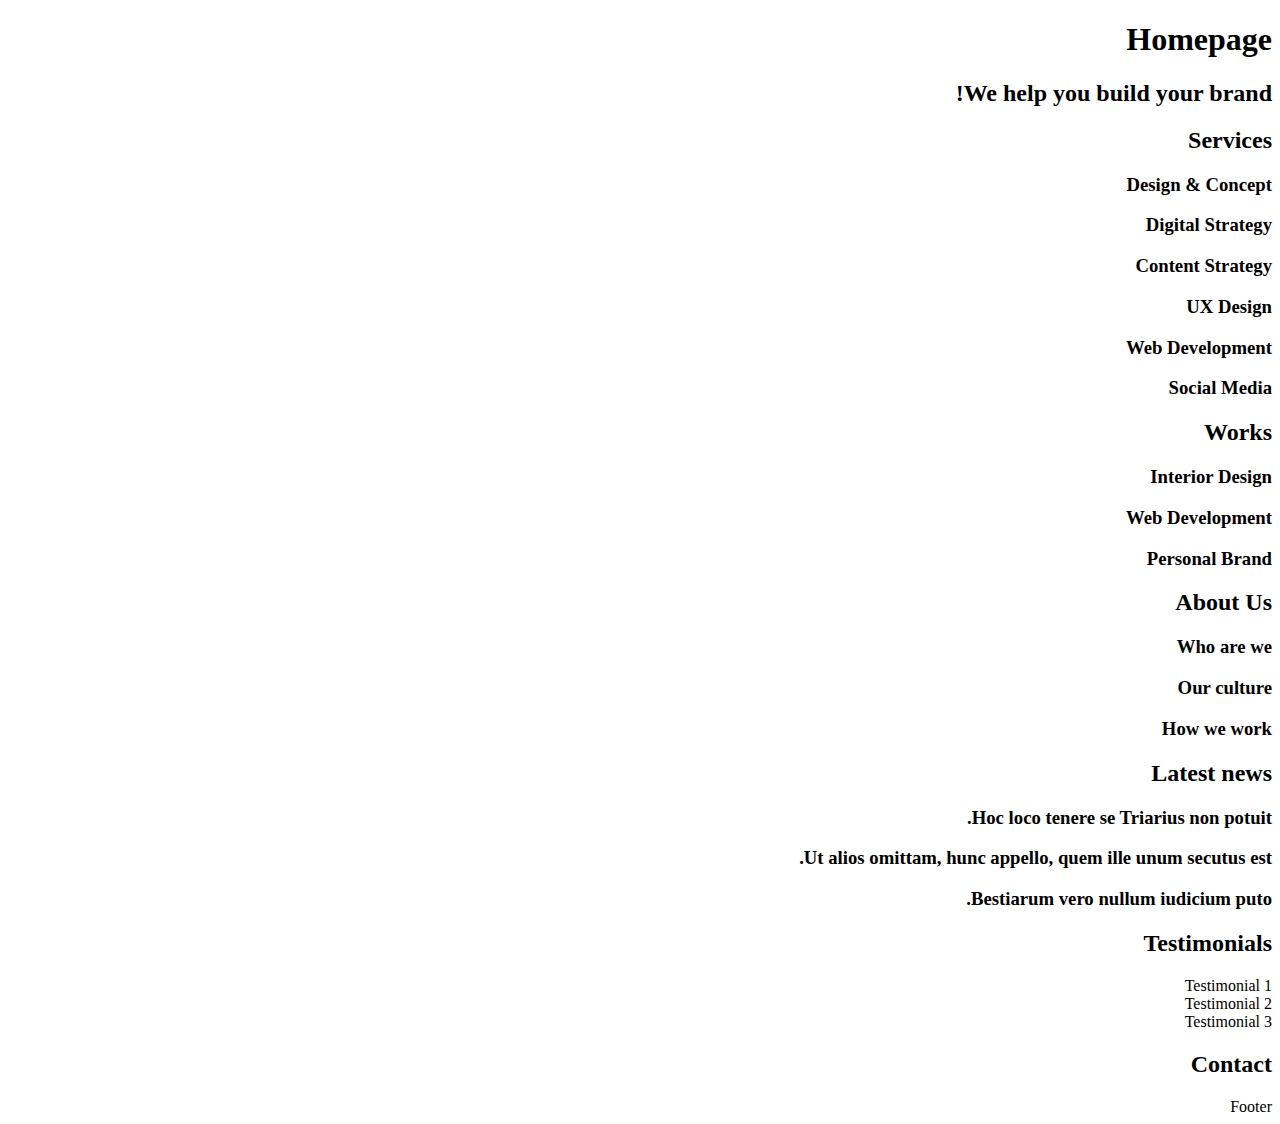
<file: 0x00-html_advanced/10-index.html>
<!DOCTYPE html>
<html lang="en" dir="rtl">

<head>
    <meta charset="utf-8" />
    <meta name="viewport" content="width=device-width, initial-scale=1.0, viewport-fit=cover" />
    <title>Homepage - Techium</title>
    <meta name="description" content="Techium is a digital agency" />
    <link rel="icon" type="image/x-icon" href="./favicon.ico" />
    <link rel="icon" type="image/png" href="./favicon.png" />
</head>

<body>
    <header>
        <nav></nav>
    </header>
    <main>
        <h1>Homepage</h1>
        <section>
            <h2>We help you build your brand!</h2>
        </section>
        <section>
            <h2>Services</h2>
            <h3>Design & Concept</h3>
            <h3>Digital Strategy</h3>
            <h3>Content Strategy</h3>
            <h3>UX Design</h3>
            <h3>Web Development</h3>
            <h3>Social Media</h3>
        </section>
        <section>
            <h2>Works</h2>
            <article>
                <h3>Interior Design</h3>
            </article>
            <article>
                <h3>Web Development</h3>
            </article>
            <article>
                <h3>Personal Brand</h3>
            </article>
        </section>
        <section>
            <h2>About Us</h2>
            <h3>Who are we</h3>
            <h3>Our culture</h3>
            <h3>How we work</h3>
        </section>
        <section>
            <h2>Latest news</h2>
            <article>
                <h3>Hoc loco tenere se Triarius non potuit.</h3>
            </article>
            <article>
                <h3>Ut alios omittam, hunc appello, quem ille unum secutus est.</h3>
            </article>
            <article>
                <h3>Bestiarum vero nullum iudicium puto.</h3>
            </article>
        </section>
        <section>
            <h2>Testimonials</h2>
            <article>Testimonial 1</article>
            <article>Testimonial 2</article>
            <article>Testimonial 3</article>
        </section>
        <section>
            <h2>Contact</h2>
        </section>
    </main>
    <footer>Footer</footer>
</body>

</html>
</file>
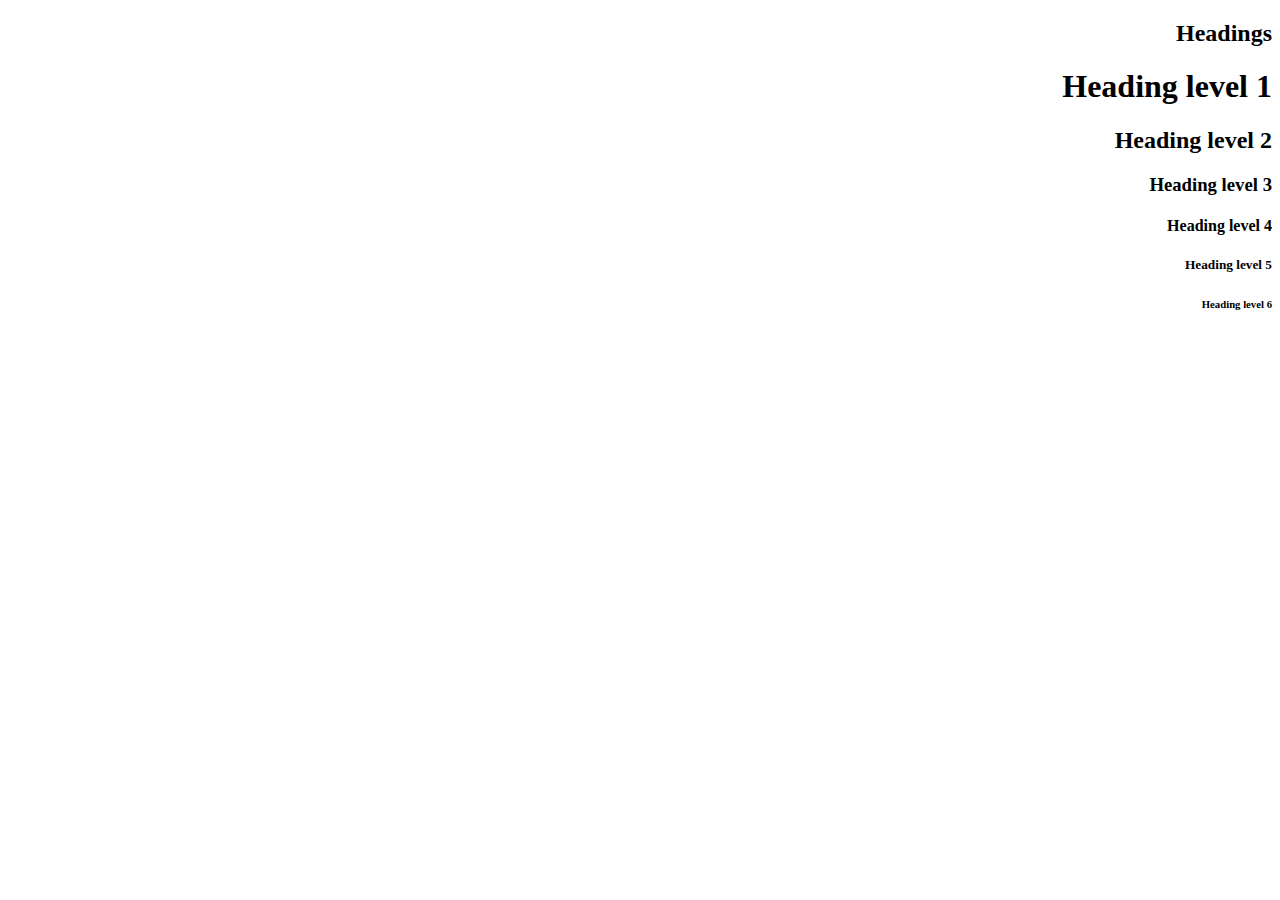
<file: 0x00-html_advanced/11-styleguide.html>
<!DOCTYPE html>
<html lang="en" dir="rtl">

<head>
    <meta charset="utf-8" />
    <meta name="viewport" content="width=device-width, initial-scale=1.0, viewport-fit=cover" />
    <title>Styleguide - Techium</title>
    <meta name="description" content="Techium is a digital agency" />
    <link rel="icon" type="image/x-icon" href="./favicon.ico" />
    <link rel="icon" type="image/png" href="./favicon.png" />
</head>

<body>
    <header></header>
    <main>
        <section>
            <header>
                <h2>Headings</h2>
            </header>
            <h1>Heading level 1</h1>
            <h2>Heading level 2</h2>
            <h3>Heading level 3</h3>
            <h4>Heading level 4</h4>
            <h5>Heading level 5</h5>
            <h6>Heading level 6</h6>
        </section>
    </main>
    <footer></footer>
</body>

</html>
</file>
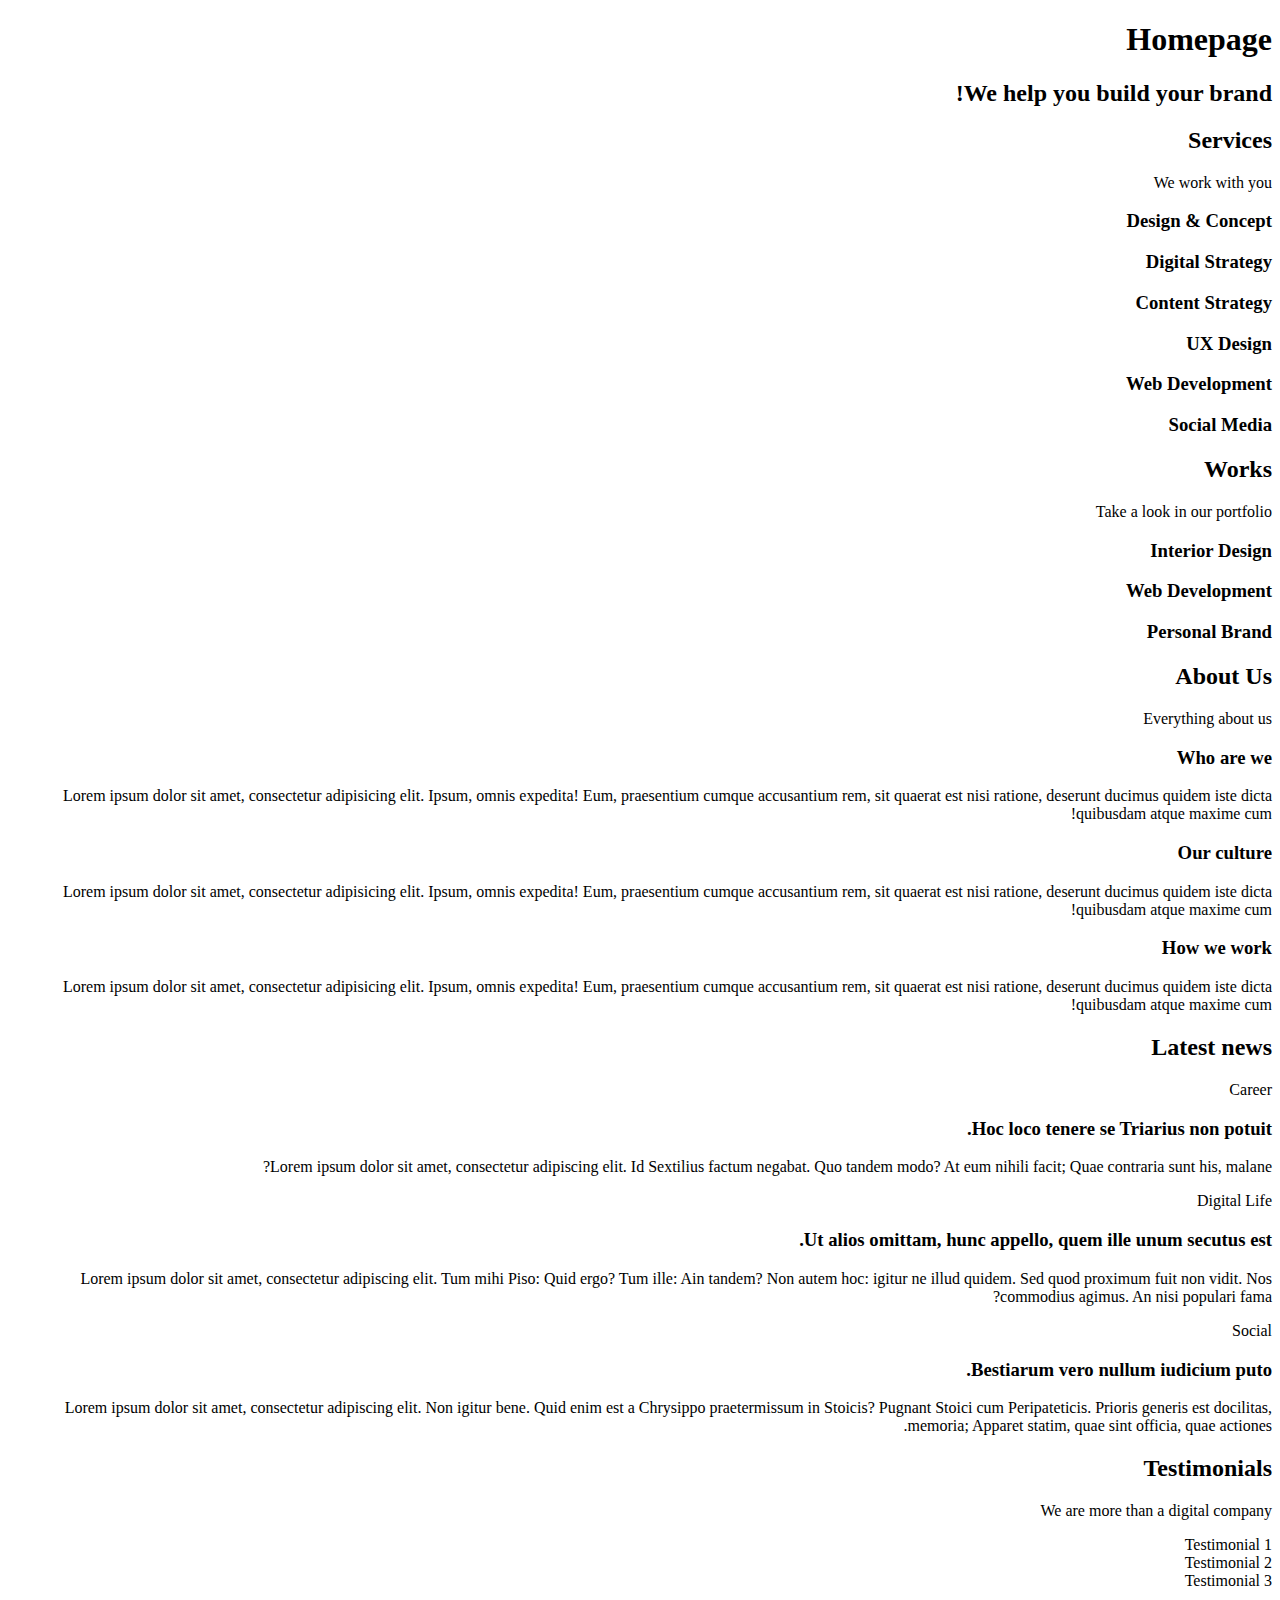
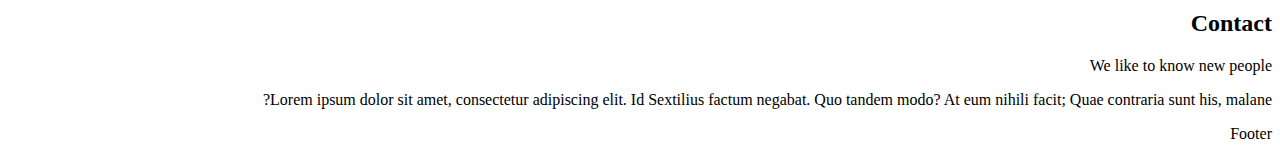
<file: 0x00-html_advanced/12-index.html>
<!DOCTYPE html>
<html lang="en" dir="rtl">

<head>
    <meta charset="utf-8" />
    <meta name="viewport" content="width=device-width, initial-scale=1.0, viewport-fit=cover" />
    <title>Homepage - Techium</title>
    <meta name="description" content="Techium is a digital agency" />
    <link rel="icon" type="image/x-icon" href="./favicon.ico" />
    <link rel="icon" type="image/png" href="./favicon.png" />
</head>

<body>
    <header>
        <nav></nav>
    </header>
    <main>
        <h1>Homepage</h1>
        <section>
            <h2>We help you build your brand!</h2>
        </section>
        <section>
            <h2>Services</h2>
            <p>We work with you</p>
            <h3>Design & Concept</h3>
            <h3>Digital Strategy</h3>
            <h3>Content Strategy</h3>
            <h3>UX Design</h3>
            <h3>Web Development</h3>
            <h3>Social Media</h3>
        </section>
        <section>
            <h2>Works</h2>
            <p>Take a look in our portfolio</p>
            <article>
                <h3>Interior Design</h3>
            </article>
            <article>
                <h3>Web Development</h3>
            </article>
            <article>
                <h3>Personal Brand</h3>
            </article>
        </section>
        <section>
            <h2>About Us</h2>
            <p>Everything about us</p>
            <h3>Who are we</h3>
            <p>
                Lorem ipsum dolor sit amet, consectetur adipisicing elit. Ipsum, omnis expedita! Eum, praesentium cumque
                accusantium rem, sit quaerat est nisi ratione, deserunt ducimus quidem iste dicta
                quibusdam atque maxime cum!
            </p>
            <h3>Our culture</h3>
            <p>
                Lorem ipsum dolor sit amet, consectetur adipisicing elit. Ipsum, omnis expedita! Eum, praesentium cumque
                accusantium rem, sit quaerat est nisi ratione, deserunt ducimus quidem iste dicta
                quibusdam atque maxime cum!
            </p>
            <h3>How we work</h3>
            <p>
                Lorem ipsum dolor sit amet, consectetur adipisicing elit. Ipsum, omnis expedita! Eum, praesentium cumque
                accusantium rem, sit quaerat est nisi ratione, deserunt ducimus quidem iste dicta
                quibusdam atque maxime cum!
            </p>
        </section>
        <section>
            <h2>Latest news</h2>
            <article>
                <p>Career</p>
                <h3>Hoc loco tenere se Triarius non potuit.</h3>
                <p>Lorem ipsum dolor sit amet, consectetur adipiscing elit. Id Sextilius factum negabat. Quo tandem
                    modo? At eum nihili facit; Quae contraria sunt his, malane?</p>
            </article>
            <article>
                <p>Digital Life</p>
                <h3>Ut alios omittam, hunc appello, quem ille unum secutus est.</h3>
                <p>
                    Lorem ipsum dolor sit amet, consectetur adipiscing elit. Tum mihi Piso: Quid ergo? Tum ille: Ain
                    tandem? Non autem hoc: igitur ne illud quidem. Sed quod proximum fuit non vidit. Nos
                    commodius agimus. An nisi populari fama?
                </p>
            </article>
            <article>
                <p>Social</p>
                <h3>Bestiarum vero nullum iudicium puto.</h3>
                <p>
                    Lorem ipsum dolor sit amet, consectetur adipiscing elit. Non igitur bene. Quid enim est a Chrysippo
                    praetermissum in Stoicis? Pugnant Stoici cum Peripateticis. Prioris generis est
                    docilitas, memoria; Apparet statim, quae sint officia, quae actiones.
                </p>
            </article>
        </section>
        <section>
            <h2>Testimonials</h2>
            <p>We are more than a digital company</p>
            <article>Testimonial 1</article>
            <article>Testimonial 2</article>
            <article>Testimonial 3</article>
        </section>
        <section>
            <h2>Contact</h2>
            <p>We like to know new people</p>
            <p>Lorem ipsum dolor sit amet, consectetur adipiscing elit. Id Sextilius factum negabat. Quo tandem modo? At
                eum nihili facit; Quae contraria sunt his, malane?</p>
        </section>
    </main>
    <footer>Footer</footer>
</body>

</html>
</file>
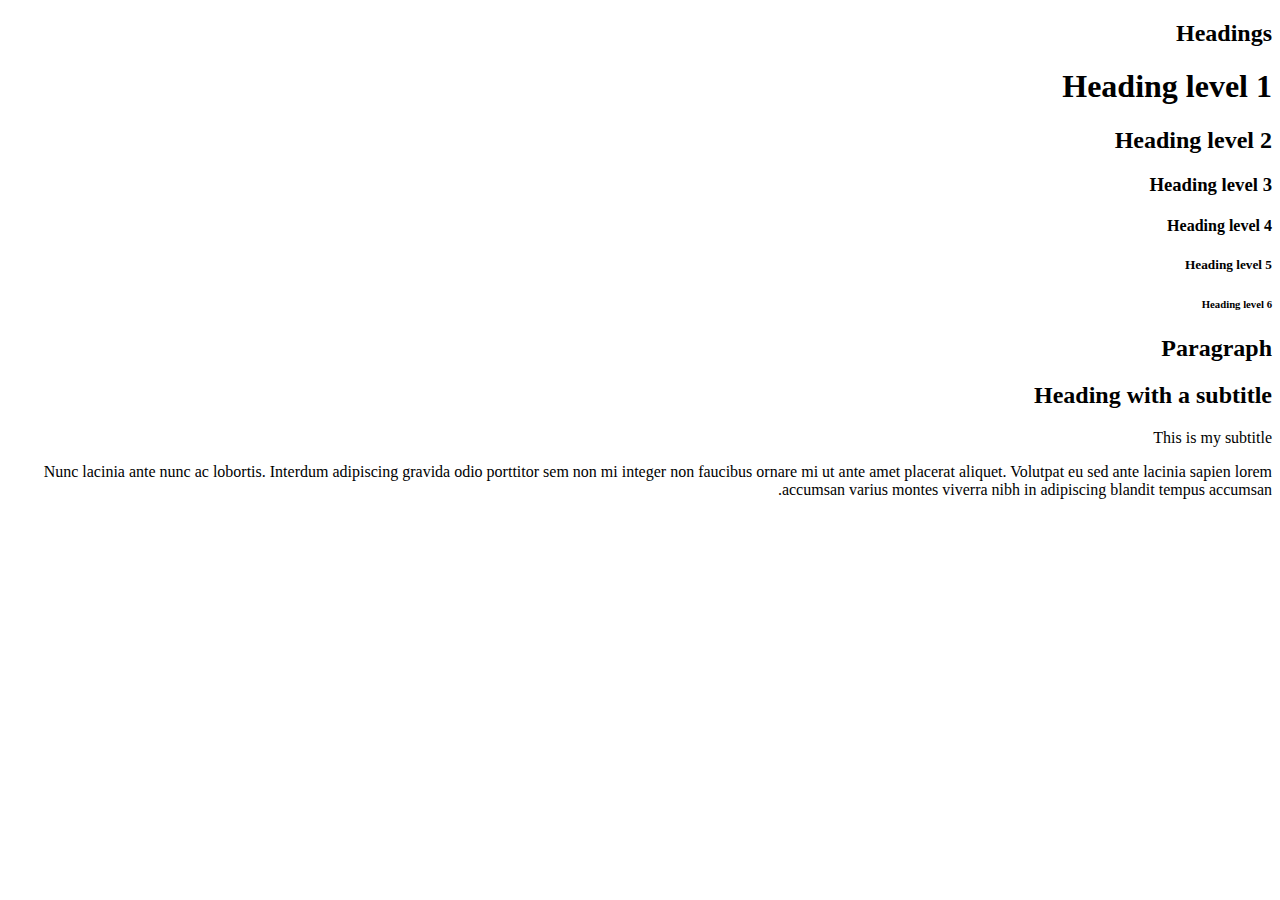
<file: 0x00-html_advanced/13-styleguide.html>
<!DOCTYPE html>
<html lang="en" dir="rtl">

<head>
    <meta charset="utf-8" />
    <meta name="viewport" content="width=device-width, initial-scale=1.0, viewport-fit=cover" />
    <title>Styleguide - Techium</title>
    <meta name="description" content="Techium is a digital agency" />
    <link rel="icon" type="image/x-icon" href="./favicon.ico" />
    <link rel="icon" type="image/png" href="./favicon.png" />
</head>

<body>
    <header></header>
    <main>
        <section>
            <header>
                <h2>Headings</h2>
            </header>
            <h1>Heading level 1</h1>
            <h2>Heading level 2</h2>
            <h3>Heading level 3</h3>
            <h4>Heading level 4</h4>
            <h5>Heading level 5</h5>
            <h6>Heading level 6</h6>
        </section>
        <section>
            <header>
                <h2>Paragraph</h2>
            </header>
            <h2>Heading with a subtitle</h2>
            <p>This is my subtitle</p>
            <p>
                Nunc lacinia ante nunc ac lobortis. Interdum adipiscing gravida odio porttitor sem non mi integer non
                faucibus ornare mi ut ante amet placerat aliquet. Volutpat eu sed ante lacinia sapien
                lorem accumsan varius montes viverra nibh in adipiscing blandit tempus accumsan.
            </p>
        </section>
    </main>
    <footer></footer>
</body>

</html>
</file>
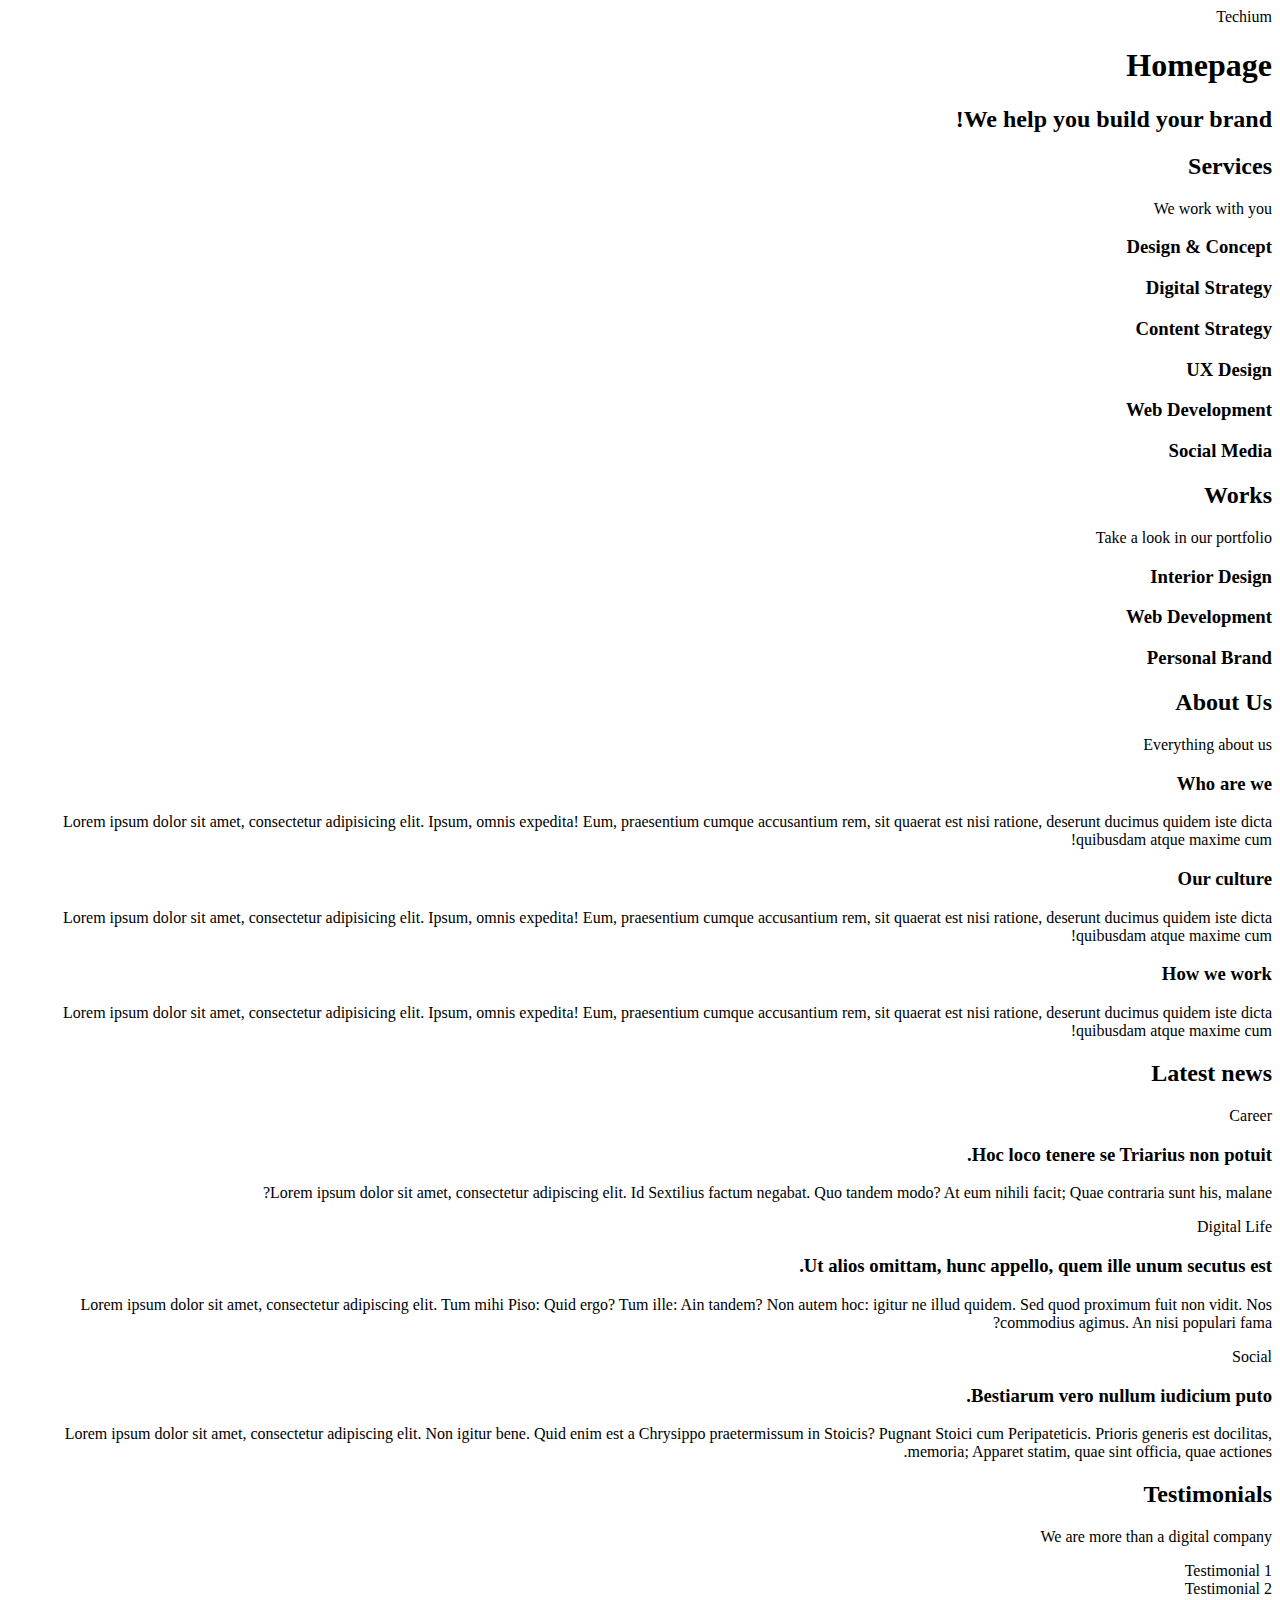
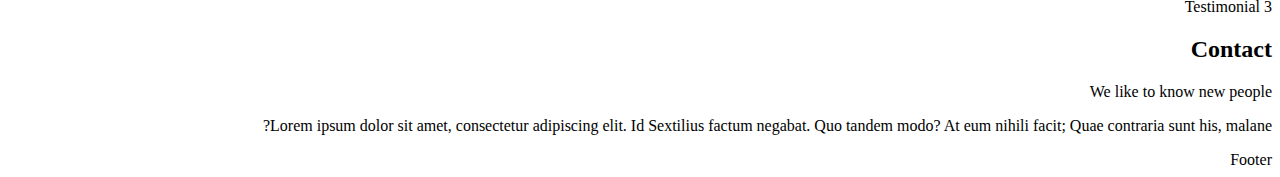
<file: 0x00-html_advanced/14-index.html>
<!DOCTYPE html>
<html lang="en" dir="rtl">

<head>
    <meta charset="utf-8" />
    <meta name="viewport" content="width=device-width, initial-scale=1.0, viewport-fit=cover" />
    <title>Homepage - Techium</title>
    <meta name="description" content="Techium is a digital agency" />
    <link rel="icon" type="image/x-icon" href="./favicon.ico" />
    <link rel="icon" type="image/png" href="./favicon.png" />
</head>

<body>
    <header>
        <span>Techium</span>
        <nav></nav>
    </header>
    <main>
        <h1>Homepage</h1>
        <section>
            <h2>We help you build your brand!</h2>
        </section>
        <section>
            <h2>Services</h2>
            <p>We work with you</p>
            <h3>Design & Concept</h3>
            <h3>Digital Strategy</h3>
            <h3>Content Strategy</h3>
            <h3>UX Design</h3>
            <h3>Web Development</h3>
            <h3>Social Media</h3>
        </section>
        <section>
            <h2>Works</h2>
            <p>Take a look in our portfolio</p>
            <article>
                <h3>Interior Design</h3>
            </article>
            <article>
                <h3>Web Development</h3>
            </article>
            <article>
                <h3>Personal Brand</h3>
            </article>
        </section>
        <section>
            <h2>About Us</h2>
            <p>Everything about us</p>
            <h3>Who are we</h3>
            <p>
                Lorem ipsum dolor sit amet, consectetur adipisicing elit. Ipsum, omnis expedita! Eum, praesentium cumque
                accusantium rem, sit quaerat est nisi ratione, deserunt ducimus quidem iste dicta
                quibusdam atque maxime cum!
            </p>
            <h3>Our culture</h3>
            <p>
                Lorem ipsum dolor sit amet, consectetur adipisicing elit. Ipsum, omnis expedita! Eum, praesentium cumque
                accusantium rem, sit quaerat est nisi ratione, deserunt ducimus quidem iste dicta
                quibusdam atque maxime cum!
            </p>
            <h3>How we work</h3>
            <p>
                Lorem ipsum dolor sit amet, consectetur adipisicing elit. Ipsum, omnis expedita! Eum, praesentium cumque
                accusantium rem, sit quaerat est nisi ratione, deserunt ducimus quidem iste dicta
                quibusdam atque maxime cum!
            </p>
        </section>
        <section>
            <h2>Latest news</h2>
            <article>
                <p>Career</p>
                <h3>Hoc loco tenere se Triarius non potuit.</h3>
                <p>Lorem ipsum dolor sit amet, consectetur adipiscing elit. Id Sextilius factum negabat. Quo tandem
                    modo? At eum nihili facit; Quae contraria sunt his, malane?</p>
            </article>
            <article>
                <p>Digital Life</p>
                <h3>Ut alios omittam, hunc appello, quem ille unum secutus est.</h3>
                <p>
                    Lorem ipsum dolor sit amet, consectetur adipiscing elit. Tum mihi Piso: Quid ergo? Tum ille: Ain
                    tandem? Non autem hoc: igitur ne illud quidem. Sed quod proximum fuit non vidit. Nos
                    commodius agimus. An nisi populari fama?
                </p>
            </article>
            <article>
                <p>Social</p>
                <h3>Bestiarum vero nullum iudicium puto.</h3>
                <p>
                    Lorem ipsum dolor sit amet, consectetur adipiscing elit. Non igitur bene. Quid enim est a Chrysippo
                    praetermissum in Stoicis? Pugnant Stoici cum Peripateticis. Prioris generis est
                    docilitas, memoria; Apparet statim, quae sint officia, quae actiones.
                </p>
            </article>
        </section>
        <section>
            <h2>Testimonials</h2>
            <p>We are more than a digital company</p>
            <article>Testimonial 1</article>
            <article>Testimonial 2</article>
            <article>Testimonial 3</article>
        </section>
        <section>
            <h2>Contact</h2>
            <p>We like to know new people</p>
            <p>Lorem ipsum dolor sit amet, consectetur adipiscing elit. Id Sextilius factum negabat. Quo tandem modo? At
                eum nihili facit; Quae contraria sunt his, malane?</p>
        </section>
    </main>
    <footer>Footer</footer>
</body>

</html>
</file>
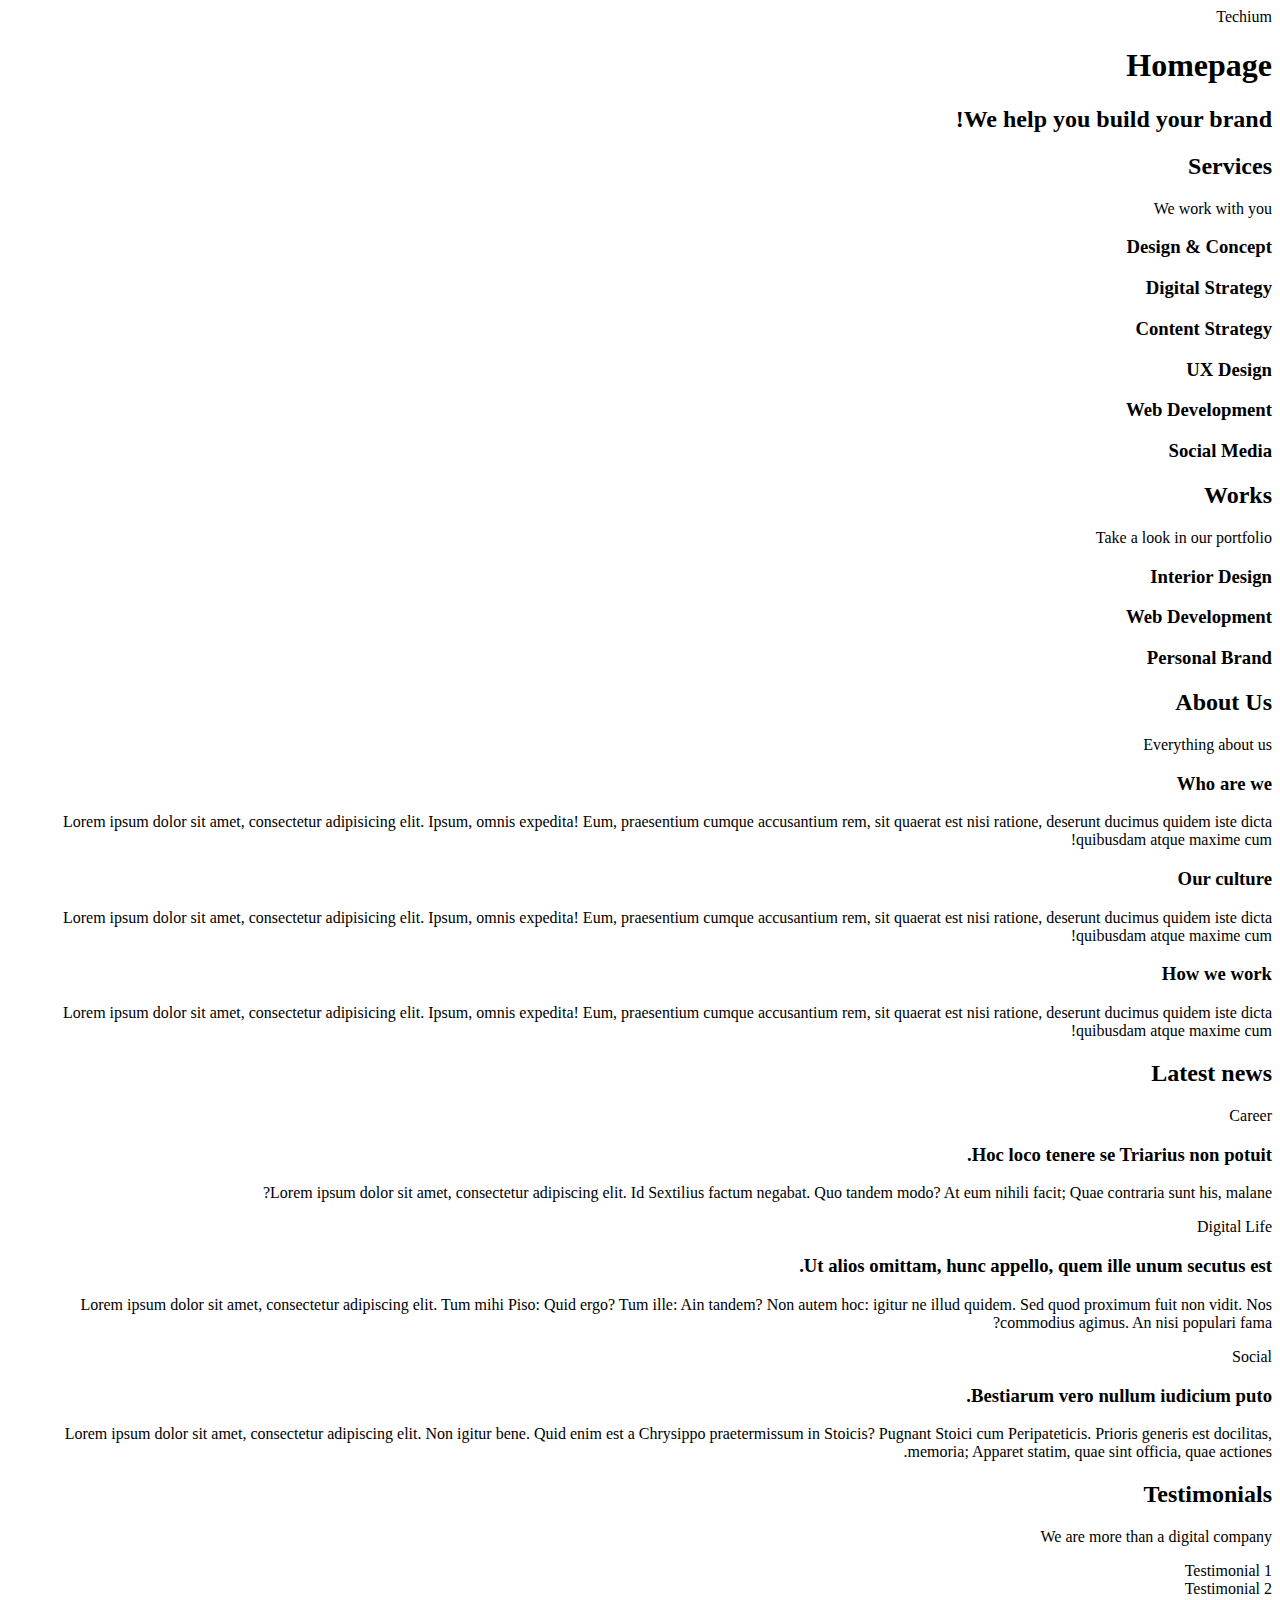
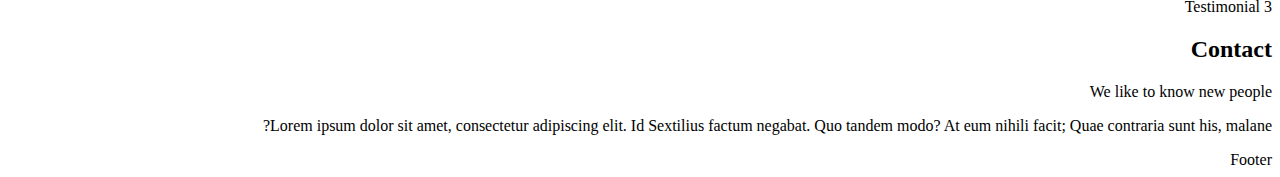
<file: 0x00-html_advanced/15-index.html>
<!DOCTYPE html>
<html lang="en" dir="rtl">

<head>
    <meta charset="utf-8" />
    <meta name="viewport" content="width=device-width, initial-scale=1.0, viewport-fit=cover" />
    <title>Homepage - Techium</title>
    <meta name="description" content="Techium is a digital agency" />
    <link rel="icon" type="image/x-icon" href="./favicon.ico" />
    <link rel="icon" type="image/png" href="./favicon.png" />
</head>

<body>
    <header>
        <div>
            <span>Techium</span>
            <nav></nav>
        </div>
    </header>
    <main>
        <h1>Homepage</h1>
        <section>
            <div>
                <h2>We help you build your brand!</h2>
            </div>
        </section>
        <section>
            <div>
                <h2>Services</h2>
                <p>We work with you</p>
                <h3>Design & Concept</h3>
                <h3>Digital Strategy</h3>
                <h3>Content Strategy</h3>
                <h3>UX Design</h3>
                <h3>Web Development</h3>
                <h3>Social Media</h3>
            </div>
        </section>
        <section>
            <div>
                <h2>Works</h2>
                <p>Take a look in our portfolio</p>
                <article>
                    <h3>Interior Design</h3>
                </article>
                <article>
                    <h3>Web Development</h3>
                </article>
                <article>
                    <h3>Personal Brand</h3>
                </article>
            </div>
        </section>
        <section>
            <div>
                <h2>About Us</h2>
                <p>Everything about us</p>
                <h3>Who are we</h3>
                <p>
                    Lorem ipsum dolor sit amet, consectetur adipisicing elit. Ipsum, omnis expedita! Eum, praesentium
                    cumque accusantium rem, sit quaerat est nisi ratione, deserunt ducimus quidem iste dicta
                    quibusdam atque maxime cum!
                </p>
                <h3>Our culture</h3>
                <p>
                    Lorem ipsum dolor sit amet, consectetur adipisicing elit. Ipsum, omnis expedita! Eum, praesentium
                    cumque accusantium rem, sit quaerat est nisi ratione, deserunt ducimus quidem iste dicta
                    quibusdam atque maxime cum!
                </p>
                <h3>How we work</h3>
                <p>
                    Lorem ipsum dolor sit amet, consectetur adipisicing elit. Ipsum, omnis expedita! Eum, praesentium
                    cumque accusantium rem, sit quaerat est nisi ratione, deserunt ducimus quidem iste dicta
                    quibusdam atque maxime cum!
                </p>
            </div>
        </section>
        <section>
            <div>
                <h2>Latest news</h2>
                <article>
                    <p>Career</p>
                    <h3>Hoc loco tenere se Triarius non potuit.</h3>
                    <p>Lorem ipsum dolor sit amet, consectetur adipiscing elit. Id Sextilius factum negabat. Quo tandem
                        modo? At eum nihili facit; Quae contraria sunt his, malane?</p>
                </article>
                <article>
                    <p>Digital Life</p>
                    <h3>Ut alios omittam, hunc appello, quem ille unum secutus est.</h3>
                    <p>
                        Lorem ipsum dolor sit amet, consectetur adipiscing elit. Tum mihi Piso: Quid ergo? Tum ille: Ain
                        tandem? Non autem hoc: igitur ne illud quidem. Sed quod proximum fuit non vidit. Nos
                        commodius agimus. An nisi populari fama?
                    </p>
                </article>
                <article>
                    <p>Social</p>
                    <h3>Bestiarum vero nullum iudicium puto.</h3>
                    <p>
                        Lorem ipsum dolor sit amet, consectetur adipiscing elit. Non igitur bene. Quid enim est a
                        Chrysippo praetermissum in Stoicis? Pugnant Stoici cum Peripateticis. Prioris generis est
                        docilitas, memoria; Apparet statim, quae sint officia, quae actiones.
                    </p>
                </article>
            </div>
        </section>
        <section>
            <div>
                <h2>Testimonials</h2>
                <p>We are more than a digital company</p>
                <article>Testimonial 1</article>
                <article>Testimonial 2</article>
                <article>Testimonial 3</article>
            </div>
        </section>
        <section>
            <div>
                <h2>Contact</h2>
                <p>We like to know new people</p>
                <p>Lorem ipsum dolor sit amet, consectetur adipiscing elit. Id Sextilius factum negabat. Quo tandem
                    modo? At eum nihili facit; Quae contraria sunt his, malane?</p>
            </div>
        </section>
    </main>
    <footer>
        <div>Footer</div>
    </footer>
</body>

</html>
</file>
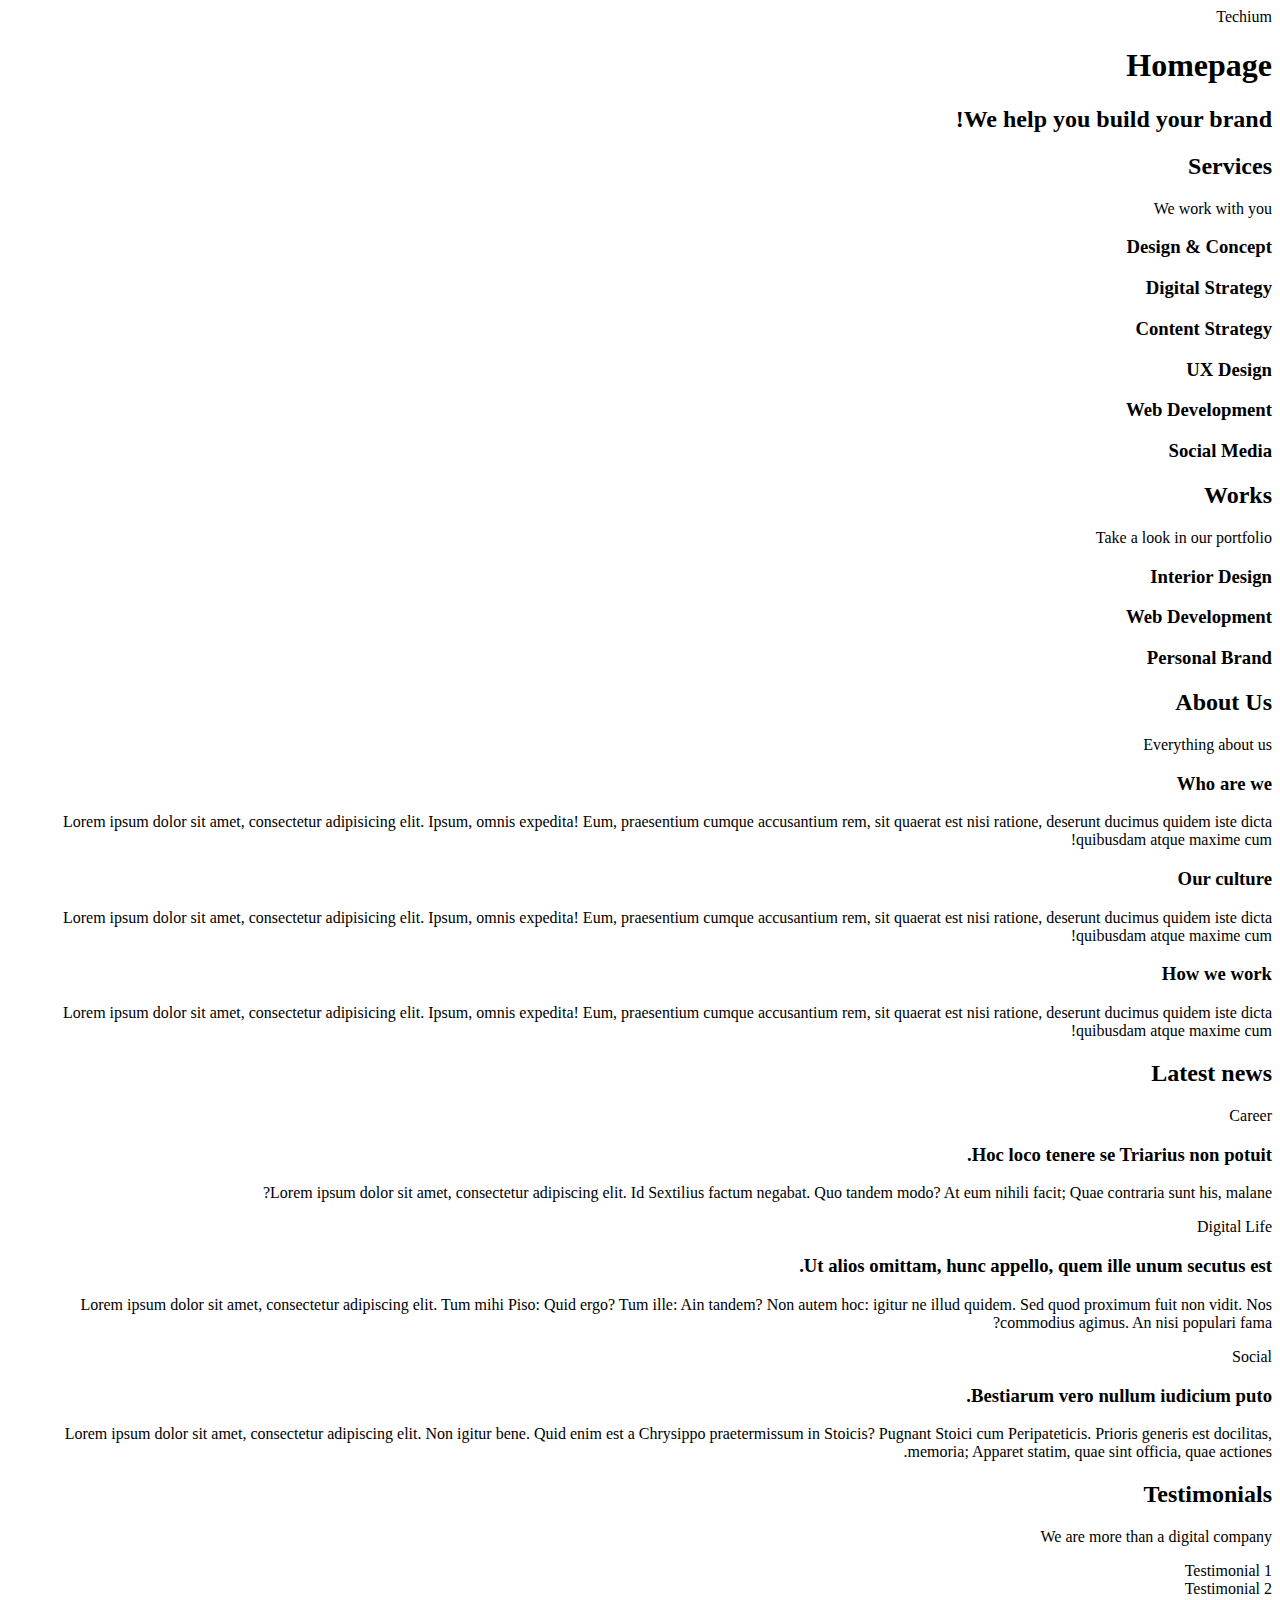
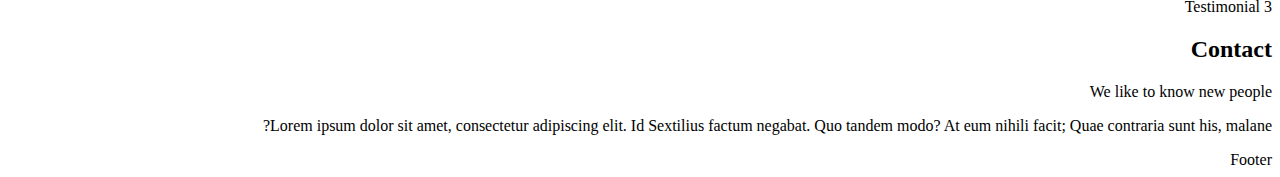
<file: 0x00-html_advanced/16-index.html>
<!DOCTYPE html>
<html lang="en" dir="rtl">

<head>
    <meta charset="utf-8" />
    <meta name="viewport" content="width=device-width, initial-scale=1.0, viewport-fit=cover" />
    <title>Homepage - Techium</title>
    <meta name="description" content="Techium is a digital agency" />
    <link rel="icon" type="image/x-icon" href="./favicon.ico" />
    <link rel="icon" type="image/png" href="./favicon.png" />
</head>

<body>
    <header>
        <div>
            <span>Techium</span>
            <nav></nav>
        </div>
    </header>
    <main>
        <h1>Homepage</h1>
        <section>
            <div>
                <h2>We help you build your brand!</h2>
            </div>
        </section>
        <section>
            <div>
                <header>
                    <h2>Services</h2>
                    <p>We work with you</p>
                </header>
                <div>
                    <h3>Design & Concept</h3>
                    <h3>Digital Strategy</h3>
                    <h3>Content Strategy</h3>
                    <h3>UX Design</h3>
                    <h3>Web Development</h3>
                    <h3>Social Media</h3>
                </div>
            </div>
        </section>
        <section>
            <div>
                <header>
                    <h2>Works</h2>
                    <p>Take a look in our portfolio</p>
                </header>
                <div>
                    <article>
                        <h3>Interior Design</h3>
                    </article>
                    <article>
                        <h3>Web Development</h3>
                    </article>
                    <article>
                        <h3>Personal Brand</h3>
                    </article>
                </div>
            </div>
        </section>
        <section>
            <div>
                <header>
                    <h2>About Us</h2>
                    <p>Everything about us</p>
                </header>
                <div>
                    <h3>Who are we</h3>
                    <p>
                        Lorem ipsum dolor sit amet, consectetur adipisicing elit. Ipsum, omnis expedita! Eum,
                        praesentium cumque accusantium rem, sit quaerat est nisi ratione, deserunt ducimus quidem iste
                        dicta
                        quibusdam atque maxime cum!
                    </p>
                    <h3>Our culture</h3>
                    <p>
                        Lorem ipsum dolor sit amet, consectetur adipisicing elit. Ipsum, omnis expedita! Eum,
                        praesentium cumque accusantium rem, sit quaerat est nisi ratione, deserunt ducimus quidem iste
                        dicta
                        quibusdam atque maxime cum!
                    </p>
                    <h3>How we work</h3>
                    <p>
                        Lorem ipsum dolor sit amet, consectetur adipisicing elit. Ipsum, omnis expedita! Eum,
                        praesentium cumque accusantium rem, sit quaerat est nisi ratione, deserunt ducimus quidem iste
                        dicta
                        quibusdam atque maxime cum!
                    </p>
                </div>
            </div>
        </section>
        <section>
            <div>
                <header>
                    <h2>Latest news</h2>
                </header>
                <div>
                    <article>
                        <p>Career</p>
                        <h3>Hoc loco tenere se Triarius non potuit.</h3>
                        <p>Lorem ipsum dolor sit amet, consectetur adipiscing elit. Id Sextilius factum negabat. Quo
                            tandem modo? At eum nihili facit; Quae contraria sunt his, malane?</p>
                    </article>
                    <article>
                        <p>Digital Life</p>
                        <h3>Ut alios omittam, hunc appello, quem ille unum secutus est.</h3>
                        <p>
                            Lorem ipsum dolor sit amet, consectetur adipiscing elit. Tum mihi Piso: Quid ergo? Tum ille:
                            Ain tandem? Non autem hoc: igitur ne illud quidem. Sed quod proximum fuit non vidit. Nos
                            commodius agimus. An nisi populari fama?
                        </p>
                    </article>
                    <article>
                        <p>Social</p>
                        <h3>Bestiarum vero nullum iudicium puto.</h3>
                        <p>
                            Lorem ipsum dolor sit amet, consectetur adipiscing elit. Non igitur bene. Quid enim est a
                            Chrysippo praetermissum in Stoicis? Pugnant Stoici cum Peripateticis. Prioris generis est
                            docilitas, memoria; Apparet statim, quae sint officia, quae actiones.
                        </p>
                    </article>
                </div>
            </div>
        </section>
        <section>
            <div>
                <header>
                    <h2>Testimonials</h2>
                    <p>We are more than a digital company</p>
                </header>
                <div>
                    <article>Testimonial 1</article>
                    <article>Testimonial 2</article>
                    <article>Testimonial 3</article>
                </div>
            </div>
        </section>
        <section>
            <div>
                <header>
                    <h2>Contact</h2>
                    <p>We like to know new people</p>
                </header>
                <div>
                    <p>Lorem ipsum dolor sit amet, consectetur adipiscing elit. Id Sextilius factum negabat. Quo tandem
                        modo? At eum nihili facit; Quae contraria sunt his, malane?</p>
                </div>
            </div>
        </section>
    </main>
    <footer>
        <div>Footer</div>
    </footer>
</body>

</html>
</file>
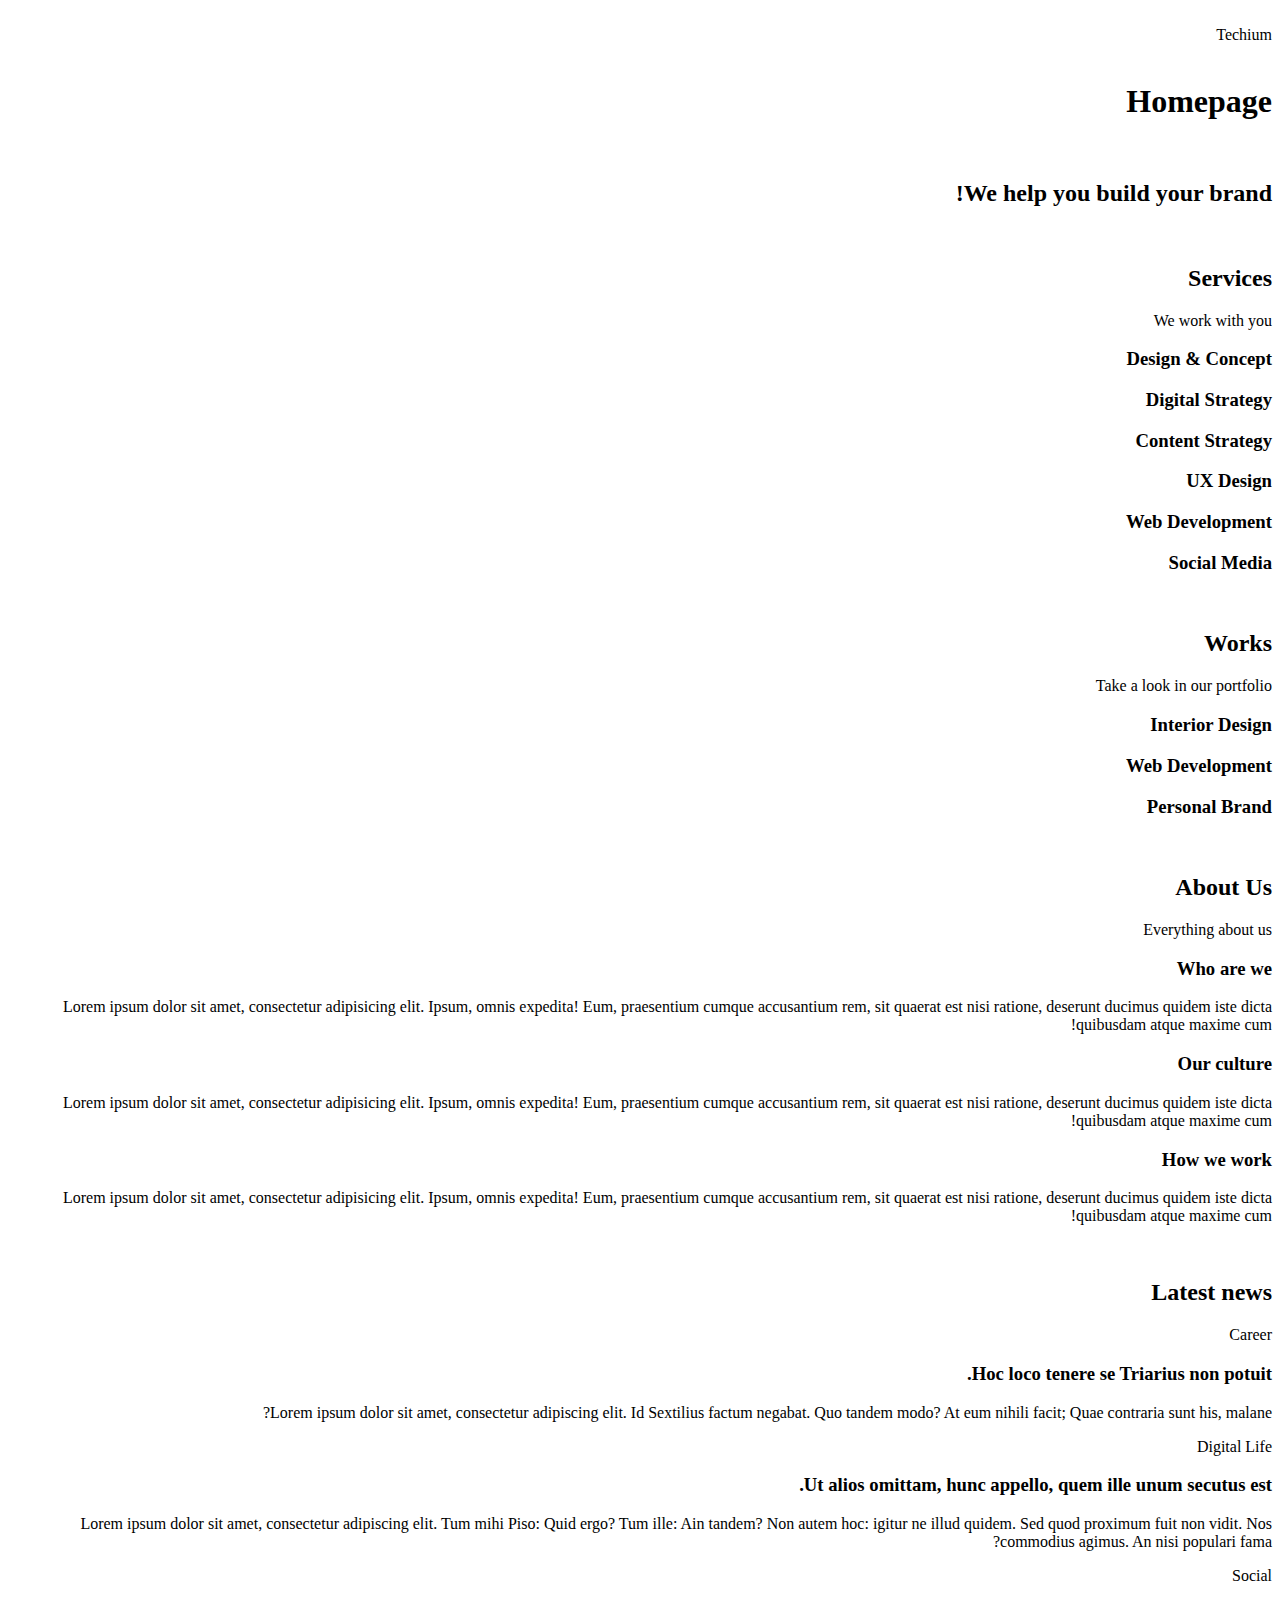
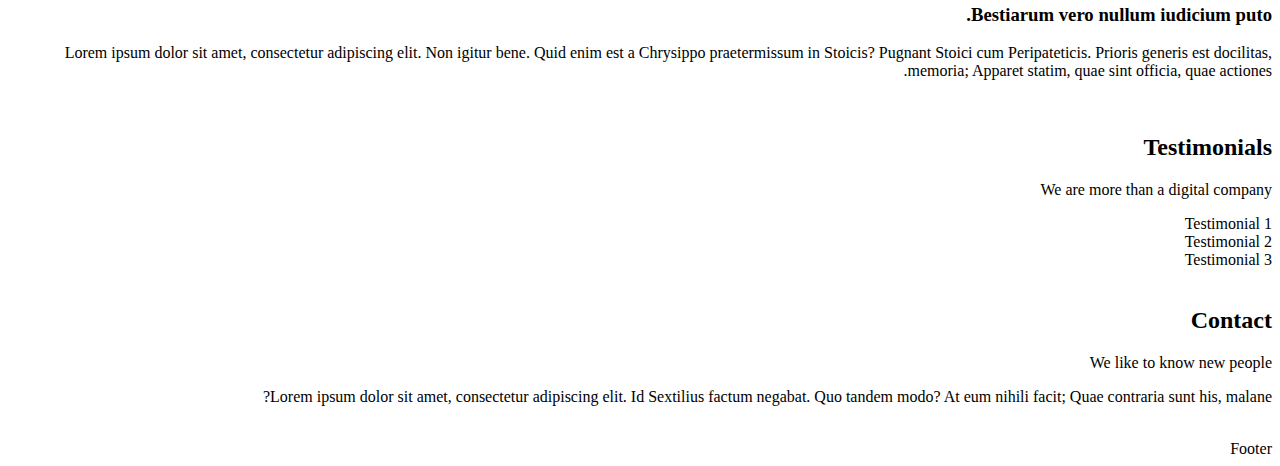
<file: 0x00-html_advanced/17-index.html>
<!DOCTYPE html>
<html lang="en" dir="rtl">

<head>
    <meta charset="utf-8" />
    <meta name="viewport" content="width=device-width, initial-scale=1.0, viewport-fit=cover" />
    <title>Homepage - Techium</title>
    <meta name="description" content="Techium is a digital agency" />
    <link rel="icon" type="image/x-icon" href="./favicon.ico" />
    <link rel="icon" type="image/png" href="./favicon.png" />
</head>

<body>
    <br />
    <!-- Header -->
    <header>
        <div>
            <span>Techium</span>
            <nav></nav>
        </div>
    </header>

    <br />
    <!-- Main -->
    <main>
        <h1>Homepage</h1>
        <br />
        <!-- Hero section -->
        <section>
            <div>
                <h2>We help you build your brand!</h2>
            </div>
        </section>

        <br />
        <!-- Services section -->
        <section>
            <div>
                <header>
                    <h2>Services</h2>
                    <p>We work with you</p>
                </header>
                <div>
                    <h3>Design & Concept</h3>
                    <h3>Digital Strategy</h3>
                    <h3>Content Strategy</h3>
                    <h3>UX Design</h3>
                    <h3>Web Development</h3>
                    <h3>Social Media</h3>
                </div>
            </div>
        </section>

        <br />
        <!-- Works section -->
        <section>
            <div>
                <header>
                    <h2>Works</h2>
                    <p>Take a look in our portfolio</p>
                </header>
                <div>
                    <article>
                        <h3>Interior Design</h3>
                    </article>
                    <article>
                        <h3>Web Development</h3>
                    </article>
                    <article>
                        <h3>Personal Brand</h3>
                    </article>
                </div>
            </div>
        </section>

        <br />
        <!-- About Us section -->
        <section>
            <div>
                <header>
                    <h2>About Us</h2>
                    <p>Everything about us</p>
                </header>
                <div>
                    <h3>Who are we</h3>
                    <p>
                        Lorem ipsum dolor sit amet, consectetur adipisicing elit. Ipsum, omnis expedita! Eum,
                        praesentium cumque accusantium rem, sit quaerat est nisi ratione, deserunt ducimus quidem iste
                        dicta
                        quibusdam atque maxime cum!
                    </p>
                    <h3>Our culture</h3>
                    <p>
                        Lorem ipsum dolor sit amet, consectetur adipisicing elit. Ipsum, omnis expedita! Eum,
                        praesentium cumque accusantium rem, sit quaerat est nisi ratione, deserunt ducimus quidem iste
                        dicta
                        quibusdam atque maxime cum!
                    </p>
                    <h3>How we work</h3>
                    <p>
                        Lorem ipsum dolor sit amet, consectetur adipisicing elit. Ipsum, omnis expedita! Eum,
                        praesentium cumque accusantium rem, sit quaerat est nisi ratione, deserunt ducimus quidem iste
                        dicta
                        quibusdam atque maxime cum!
                    </p>
                </div>
            </div>
        </section>

        <br />
        <!-- Latest news section -->
        <section>
            <div>
                <header>
                    <h2>Latest news</h2>
                </header>
                <div>
                    <article>
                        <p>Career</p>
                        <h3>Hoc loco tenere se Triarius non potuit.</h3>
                        <p>Lorem ipsum dolor sit amet, consectetur adipiscing elit. Id Sextilius factum negabat. Quo
                            tandem modo? At eum nihili facit; Quae contraria sunt his, malane?</p>
                    </article>
                    <article>
                        <p>Digital Life</p>
                        <h3>Ut alios omittam, hunc appello, quem ille unum secutus est.</h3>
                        <p>
                            Lorem ipsum dolor sit amet, consectetur adipiscing elit. Tum mihi Piso: Quid ergo? Tum ille:
                            Ain tandem? Non autem hoc: igitur ne illud quidem. Sed quod proximum fuit non vidit. Nos
                            commodius agimus. An nisi populari fama?
                        </p>
                    </article>
                    <article>
                        <p>Social</p>
                        <h3>Bestiarum vero nullum iudicium puto.</h3>
                        <p>
                            Lorem ipsum dolor sit amet, consectetur adipiscing elit. Non igitur bene. Quid enim est a
                            Chrysippo praetermissum in Stoicis? Pugnant Stoici cum Peripateticis. Prioris generis est
                            docilitas, memoria; Apparet statim, quae sint officia, quae actiones.
                        </p>
                    </article>
                </div>
            </div>
        </section>

        <br />
        <!-- Testimonials section -->
        <section>
            <div>
                <header>
                    <h2>Testimonials</h2>
                    <p>We are more than a digital company</p>
                </header>
                <div>
                    <article>Testimonial 1</article>
                    <article>Testimonial 2</article>
                    <article>Testimonial 3</article>
                </div>
            </div>
        </section>

        <br />
        <!-- Contact section -->
        <section>
            <div>
                <header>
                    <h2>Contact</h2>
                    <p>We like to know new people</p>
                </header>
                <div>
                    <p>Lorem ipsum dolor sit amet, consectetur adipiscing elit. Id Sextilius factum negabat. Quo tandem
                        modo? At eum nihili facit; Quae contraria sunt his, malane?</p>
                </div>
            </div>
        </section>
    </main>
    <br />
    <!-- Footer -->
    <footer>
        <div>Footer</div>
    </footer>
</body>

</html>
</file>
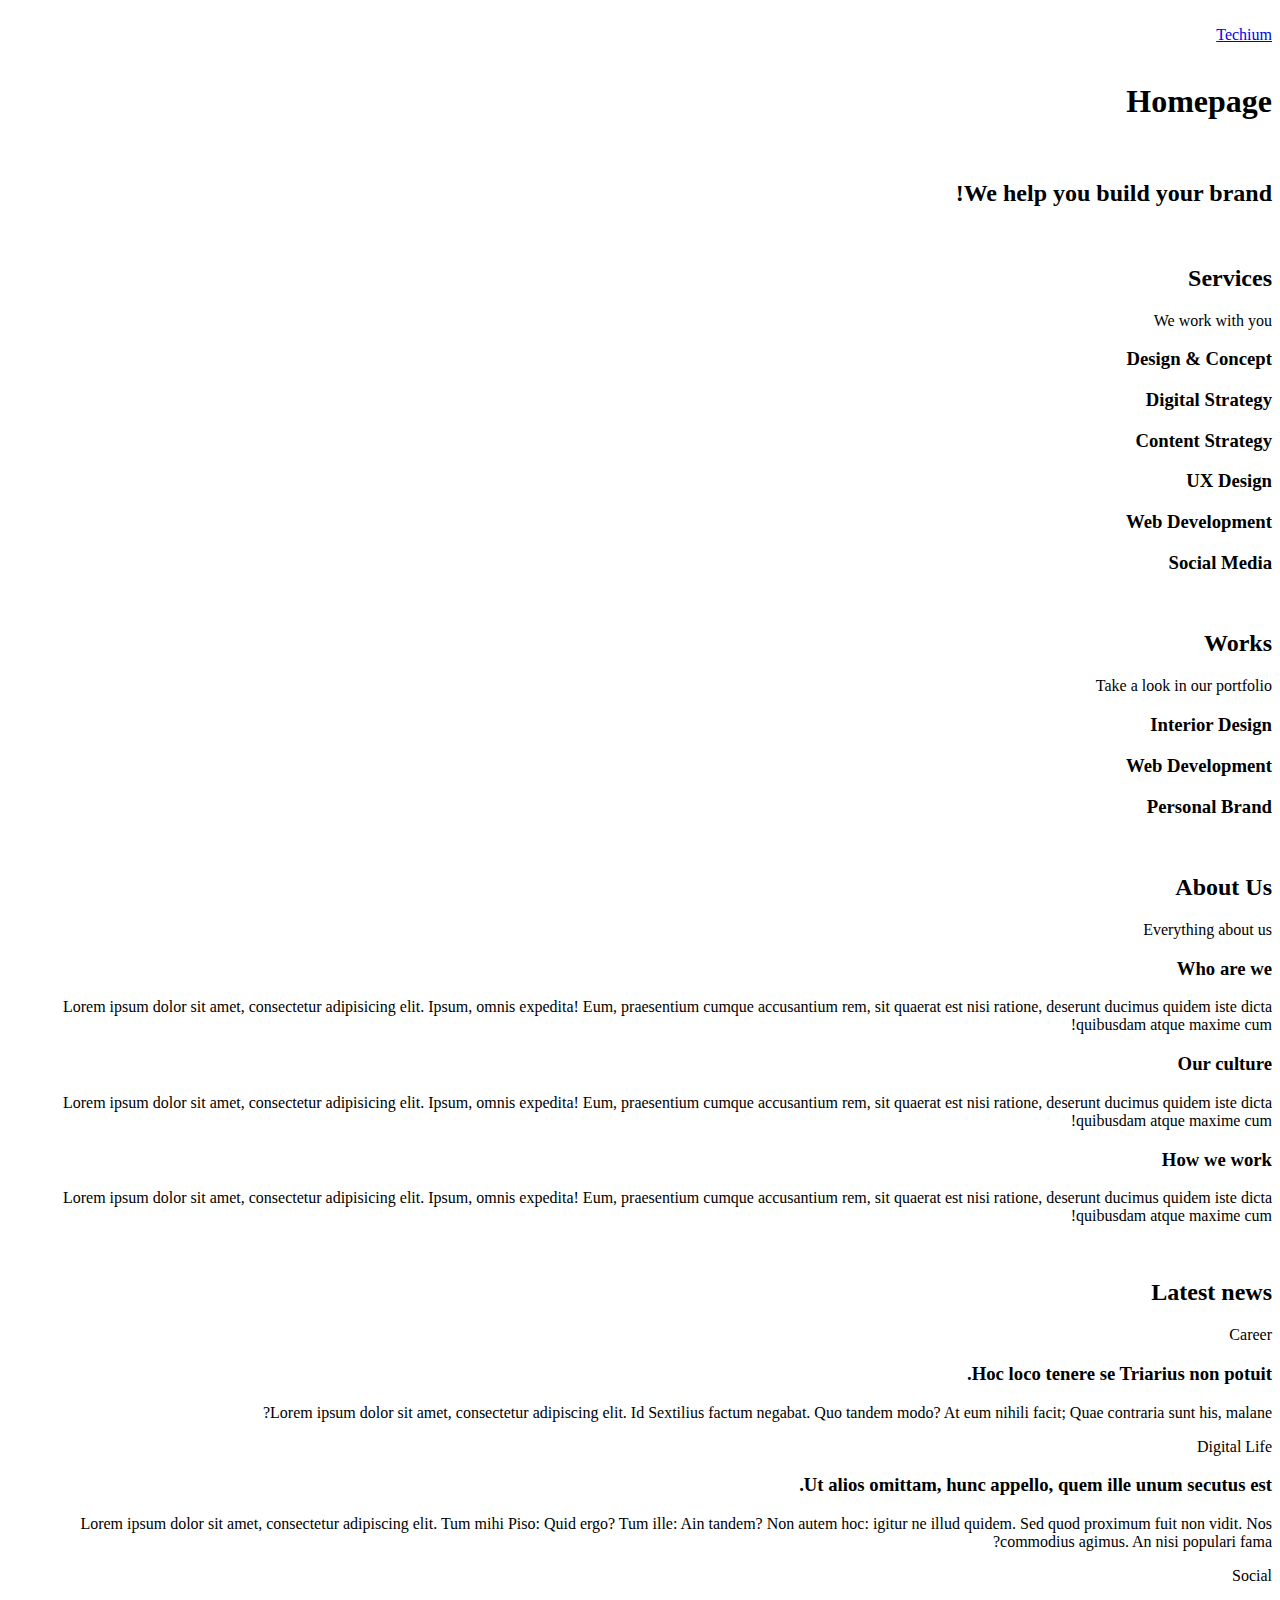
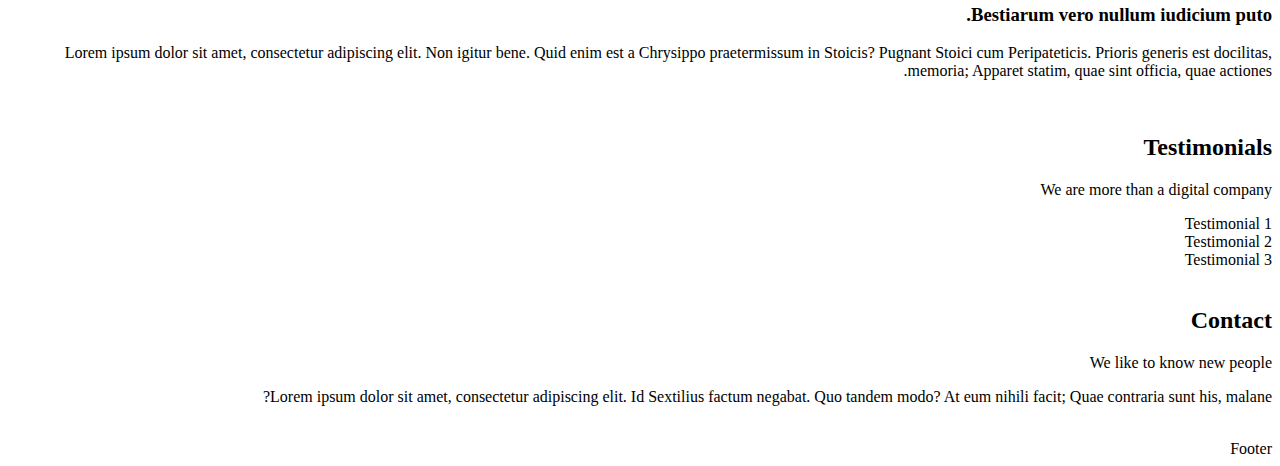
<file: 0x00-html_advanced/18-index.html>
<!DOCTYPE html>
<html lang="en" dir="rtl">

<head>
    <meta charset="utf-8" />
    <meta name="viewport" content="width=device-width, initial-scale=1.0, viewport-fit=cover" />
    <title>Homepage - Techium</title>
    <meta name="description" content="Techium is a digital agency" />
    <link rel="icon" type="image/x-icon" href="./favicon.ico" />
    <link rel="icon" type="image/png" href="./favicon.png" />
</head>

<body>
    <br />
    <!-- Header -->
    <header>
        <div>
            <div>
                <a href="/"> <span>Techium</span></a>
            </div>

            <nav></nav>
        </div>
    </header>

    <br />
    <!-- Main -->
    <main>
        <h1>Homepage</h1>
        <br />
        <!-- Hero section -->
        <section>
            <div>
                <h2>We help you build your brand!</h2>
            </div>
        </section>

        <br />
        <!-- Services section -->
        <section>
            <div>
                <header>
                    <h2>Services</h2>
                    <p>We work with you</p>
                </header>
                <div>
                    <h3>Design & Concept</h3>
                    <h3>Digital Strategy</h3>
                    <h3>Content Strategy</h3>
                    <h3>UX Design</h3>
                    <h3>Web Development</h3>
                    <h3>Social Media</h3>
                </div>
            </div>
        </section>

        <br />
        <!-- Works section -->
        <section>
            <div>
                <header>
                    <h2>Works</h2>
                    <p>Take a look in our portfolio</p>
                </header>
                <div>
                    <article>
                        <h3>Interior Design</h3>
                    </article>
                    <article>
                        <h3>Web Development</h3>
                    </article>
                    <article>
                        <h3>Personal Brand</h3>
                    </article>
                </div>
            </div>
        </section>

        <br />
        <!-- About Us section -->
        <section>
            <div>
                <header>
                    <h2>About Us</h2>
                    <p>Everything about us</p>
                </header>
                <div>
                    <h3>Who are we</h3>
                    <p>
                        Lorem ipsum dolor sit amet, consectetur adipisicing elit. Ipsum, omnis expedita! Eum,
                        praesentium cumque accusantium rem, sit quaerat est nisi ratione, deserunt ducimus quidem iste
                        dicta
                        quibusdam atque maxime cum!
                    </p>
                    <h3>Our culture</h3>
                    <p>
                        Lorem ipsum dolor sit amet, consectetur adipisicing elit. Ipsum, omnis expedita! Eum,
                        praesentium cumque accusantium rem, sit quaerat est nisi ratione, deserunt ducimus quidem iste
                        dicta
                        quibusdam atque maxime cum!
                    </p>
                    <h3>How we work</h3>
                    <p>
                        Lorem ipsum dolor sit amet, consectetur adipisicing elit. Ipsum, omnis expedita! Eum,
                        praesentium cumque accusantium rem, sit quaerat est nisi ratione, deserunt ducimus quidem iste
                        dicta
                        quibusdam atque maxime cum!
                    </p>
                </div>
            </div>
        </section>

        <br />
        <!-- Latest news section -->
        <section>
            <div>
                <header>
                    <h2>Latest news</h2>
                </header>
                <div>
                    <article>
                        <p>Career</p>
                        <h3>Hoc loco tenere se Triarius non potuit.</h3>
                        <p>Lorem ipsum dolor sit amet, consectetur adipiscing elit. Id Sextilius factum negabat. Quo
                            tandem modo? At eum nihili facit; Quae contraria sunt his, malane?</p>
                    </article>
                    <article>
                        <p>Digital Life</p>
                        <h3>Ut alios omittam, hunc appello, quem ille unum secutus est.</h3>
                        <p>
                            Lorem ipsum dolor sit amet, consectetur adipiscing elit. Tum mihi Piso: Quid ergo? Tum ille:
                            Ain tandem? Non autem hoc: igitur ne illud quidem. Sed quod proximum fuit non vidit. Nos
                            commodius agimus. An nisi populari fama?
                        </p>
                    </article>
                    <article>
                        <p>Social</p>
                        <h3>Bestiarum vero nullum iudicium puto.</h3>
                        <p>
                            Lorem ipsum dolor sit amet, consectetur adipiscing elit. Non igitur bene. Quid enim est a
                            Chrysippo praetermissum in Stoicis? Pugnant Stoici cum Peripateticis. Prioris generis est
                            docilitas, memoria; Apparet statim, quae sint officia, quae actiones.
                        </p>
                    </article>
                </div>
            </div>
        </section>

        <br />
        <!-- Testimonials section -->
        <section>
            <div>
                <header>
                    <h2>Testimonials</h2>
                    <p>We are more than a digital company</p>
                </header>
                <div>
                    <article>Testimonial 1</article>
                    <article>Testimonial 2</article>
                    <article>Testimonial 3</article>
                </div>
            </div>
        </section>

        <br />
        <!-- Contact section -->
        <section>
            <div>
                <header>
                    <h2>Contact</h2>
                    <p>We like to know new people</p>
                </header>
                <div>
                    <p>Lorem ipsum dolor sit amet, consectetur adipiscing elit. Id Sextilius factum negabat. Quo tandem
                        modo? At eum nihili facit; Quae contraria sunt his, malane?</p>
                </div>
            </div>
        </section>
    </main>
    <br />
    <!-- Footer -->
    <footer>
        <div>Footer</div>
    </footer>
</body>

</html>
</file>
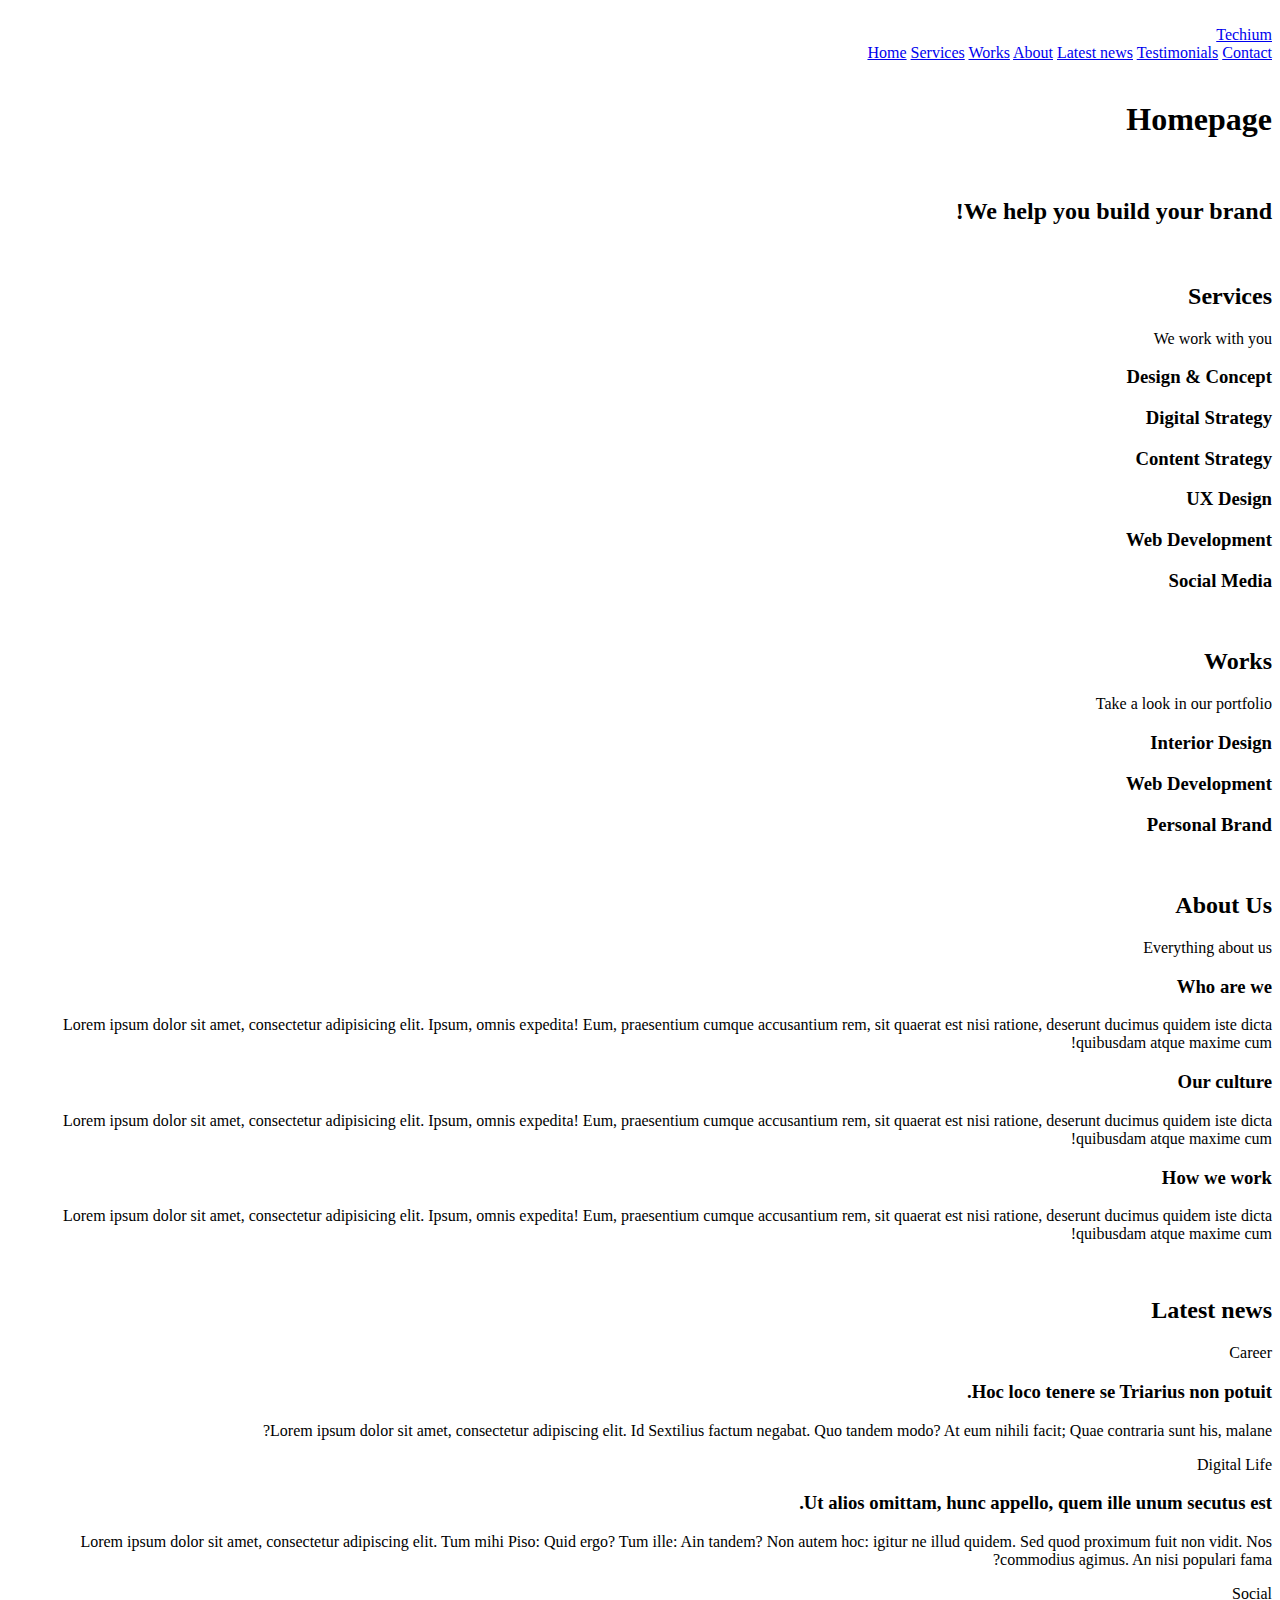
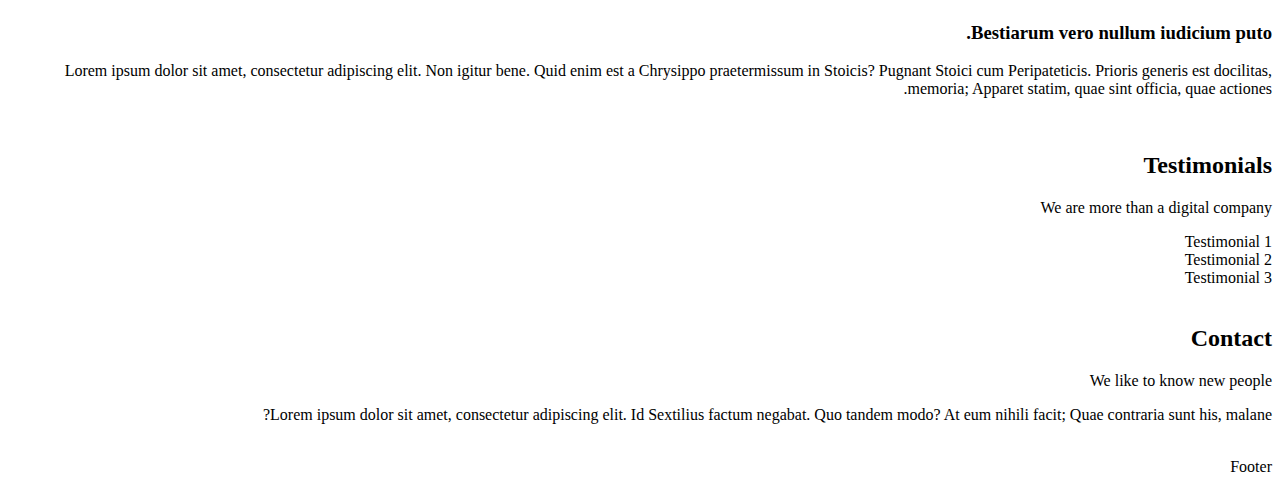
<file: 0x00-html_advanced/20-index.html>
<!DOCTYPE html>
<html lang="en" dir="rtl">

<head>
    <meta charset="utf-8" />
    <meta name="viewport" content="width=device-width, initial-scale=1.0, viewport-fit=cover" />
    <title>Homepage - Techium</title>
    <meta name="description" content="Techium is a digital agency" />
    <link rel="icon" type="image/x-icon" href="./favicon.ico" />
    <link rel="icon" type="image/png" href="./favicon.png" />
</head>

<body>
    <br />
    <!-- Header -->
    <header>
        <div>
            <div>
                <a href="/"> <span>Techium</span></a>
            </div>

            <nav>
                <a href="/">Home</a>
                <a href="#services">Services</a>
                <a href="#works">Works</a>
                <a href="#about">About</a>
                <a href="#latest_news">Latest news</a>
                <a href="#testimonials">Testimonials</a>
                <a href="#contact">Contact</a>
            </nav>
        </div>
    </header>

    <br />
    <!-- Main -->
    <main>
        <h1>Homepage</h1>
        <br />
        <!-- Hero section -->
        <section>
            <div>
                <h2>We help you build your brand!</h2>
            </div>
        </section>

        <br />
        <!-- Services section -->
        <section>
            <div>
                <header>
                    <h2>Services</h2>
                    <p>We work with you</p>
                </header>
                <div>
                    <h3>Design & Concept</h3>
                    <h3>Digital Strategy</h3>
                    <h3>Content Strategy</h3>
                    <h3>UX Design</h3>
                    <h3>Web Development</h3>
                    <h3>Social Media</h3>
                </div>
            </div>
        </section>

        <br />
        <!-- Works section -->
        <section>
            <div>
                <header>
                    <h2>Works</h2>
                    <p>Take a look in our portfolio</p>
                </header>
                <div>
                    <article>
                        <h3>Interior Design</h3>
                    </article>
                    <article>
                        <h3>Web Development</h3>
                    </article>
                    <article>
                        <h3>Personal Brand</h3>
                    </article>
                </div>
            </div>
        </section>

        <br />
        <!-- About Us section -->
        <section>
            <div>
                <header>
                    <h2>About Us</h2>
                    <p>Everything about us</p>
                </header>
                <div>
                    <h3>Who are we</h3>
                    <p>
                        Lorem ipsum dolor sit amet, consectetur adipisicing elit. Ipsum, omnis expedita! Eum,
                        praesentium cumque accusantium rem, sit quaerat est nisi ratione, deserunt ducimus quidem iste
                        dicta
                        quibusdam atque maxime cum!
                    </p>
                    <h3>Our culture</h3>
                    <p>
                        Lorem ipsum dolor sit amet, consectetur adipisicing elit. Ipsum, omnis expedita! Eum,
                        praesentium cumque accusantium rem, sit quaerat est nisi ratione, deserunt ducimus quidem iste
                        dicta
                        quibusdam atque maxime cum!
                    </p>
                    <h3>How we work</h3>
                    <p>
                        Lorem ipsum dolor sit amet, consectetur adipisicing elit. Ipsum, omnis expedita! Eum,
                        praesentium cumque accusantium rem, sit quaerat est nisi ratione, deserunt ducimus quidem iste
                        dicta
                        quibusdam atque maxime cum!
                    </p>
                </div>
            </div>
        </section>

        <br />
        <!-- Latest news section -->
        <section>
            <div>
                <header>
                    <h2>Latest news</h2>
                </header>
                <div>
                    <article>
                        <p>Career</p>
                        <h3>Hoc loco tenere se Triarius non potuit.</h3>
                        <p>Lorem ipsum dolor sit amet, consectetur adipiscing elit. Id Sextilius factum negabat. Quo
                            tandem modo? At eum nihili facit; Quae contraria sunt his, malane?</p>
                    </article>
                    <article>
                        <p>Digital Life</p>
                        <h3>Ut alios omittam, hunc appello, quem ille unum secutus est.</h3>
                        <p>
                            Lorem ipsum dolor sit amet, consectetur adipiscing elit. Tum mihi Piso: Quid ergo? Tum ille:
                            Ain tandem? Non autem hoc: igitur ne illud quidem. Sed quod proximum fuit non vidit. Nos
                            commodius agimus. An nisi populari fama?
                        </p>
                    </article>
                    <article>
                        <p>Social</p>
                        <h3>Bestiarum vero nullum iudicium puto.</h3>
                        <p>
                            Lorem ipsum dolor sit amet, consectetur adipiscing elit. Non igitur bene. Quid enim est a
                            Chrysippo praetermissum in Stoicis? Pugnant Stoici cum Peripateticis. Prioris generis est
                            docilitas, memoria; Apparet statim, quae sint officia, quae actiones.
                        </p>
                    </article>
                </div>
            </div>
        </section>

        <br />
        <!-- Testimonials section -->
        <section>
            <div>
                <header>
                    <h2>Testimonials</h2>
                    <p>We are more than a digital company</p>
                </header>
                <div>
                    <article>Testimonial 1</article>
                    <article>Testimonial 2</article>
                    <article>Testimonial 3</article>
                </div>
            </div>
        </section>

        <br />
        <!-- Contact section -->
        <section>
            <div>
                <header>
                    <h2>Contact</h2>
                    <p>We like to know new people</p>
                </header>
                <div>
                    <p>Lorem ipsum dolor sit amet, consectetur adipiscing elit. Id Sextilius factum negabat. Quo tandem
                        modo? At eum nihili facit; Quae contraria sunt his, malane?</p>
                </div>
            </div>
        </section>
    </main>
    <br />
    <!-- Footer -->
    <footer>
        <div>Footer</div>
    </footer>
</body>

</html>
</file>
